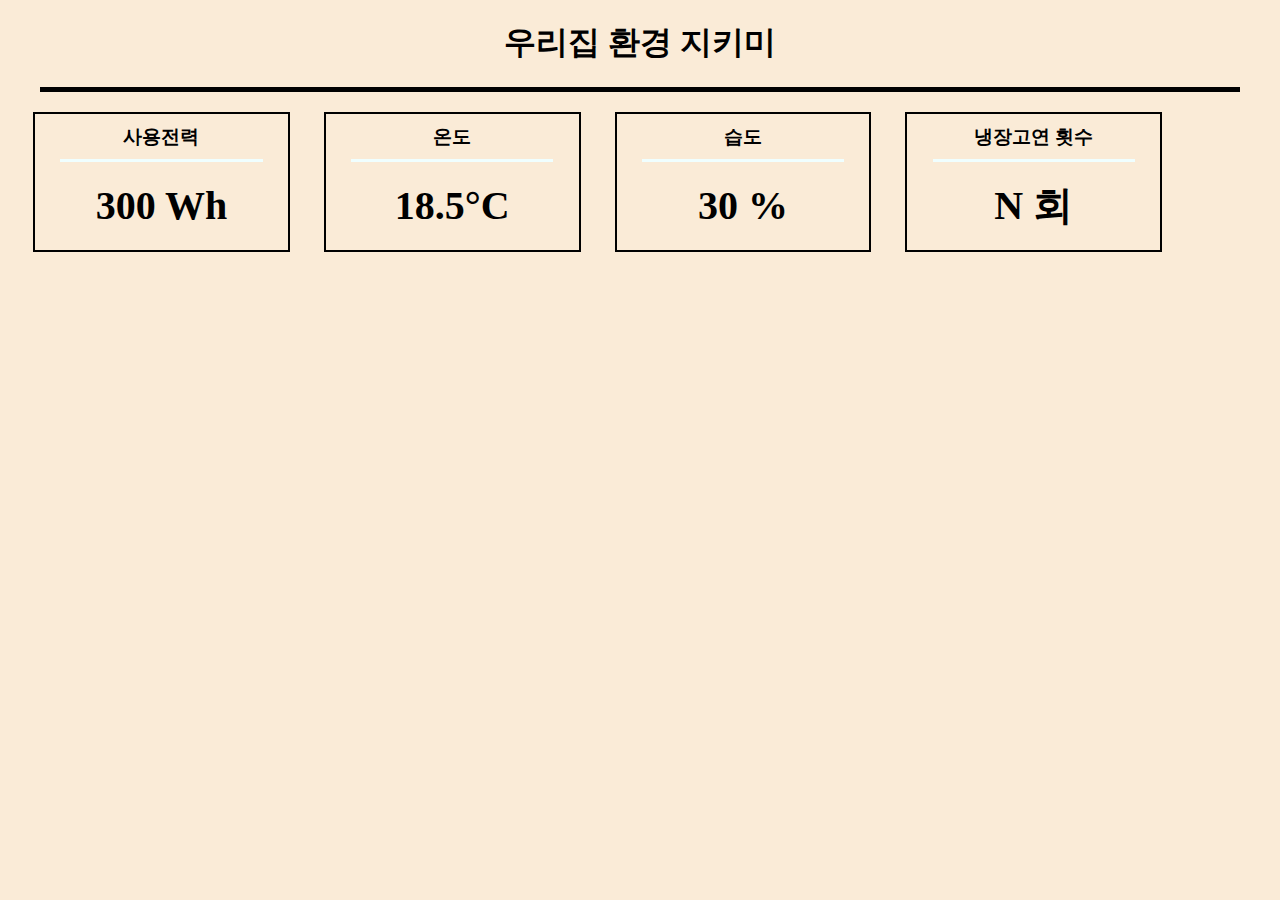
<file: hct/index.html>
<!DOCTYPE html>
<html lang="en">
<head>
    <meta charset="UTF-8">
    <meta http-equiv="X-UA-Compatible" content="IE=edge">
    <meta name="viewport" content="width=device-width, initial-scale=1.0">
    <title>Document</title>
    <link rel="stylesheet" href="style.css">
</head>
<body>
    <!-- 전력측정, 온습도, 조고센서 횟수 -->
    <h1 style="text-align: center;">우리집 환경 지키미</h1>
    <div id="main_line"></div>
    <container>
        <div class="vt">
            <h3>사용전력</h3>
            <div class="line"></div>
            <p>300 Wh</p>
        </div>
        <div class="vt">
            <h3>온도</h3>
            <div class="line"></div>
            <p>18.5°C</p>
        </div>
        <div class="vt">
            <h3>습도</h3>
            <div class="line"></div>
            <p>30 %</p>
        </div>
        <div class="vt">
           <h3>냉장고연 횟수</h3>
            <div class="line"></div>
            <p>N 회</p>

        </div>
    </container>
</body>
</html>
</file>
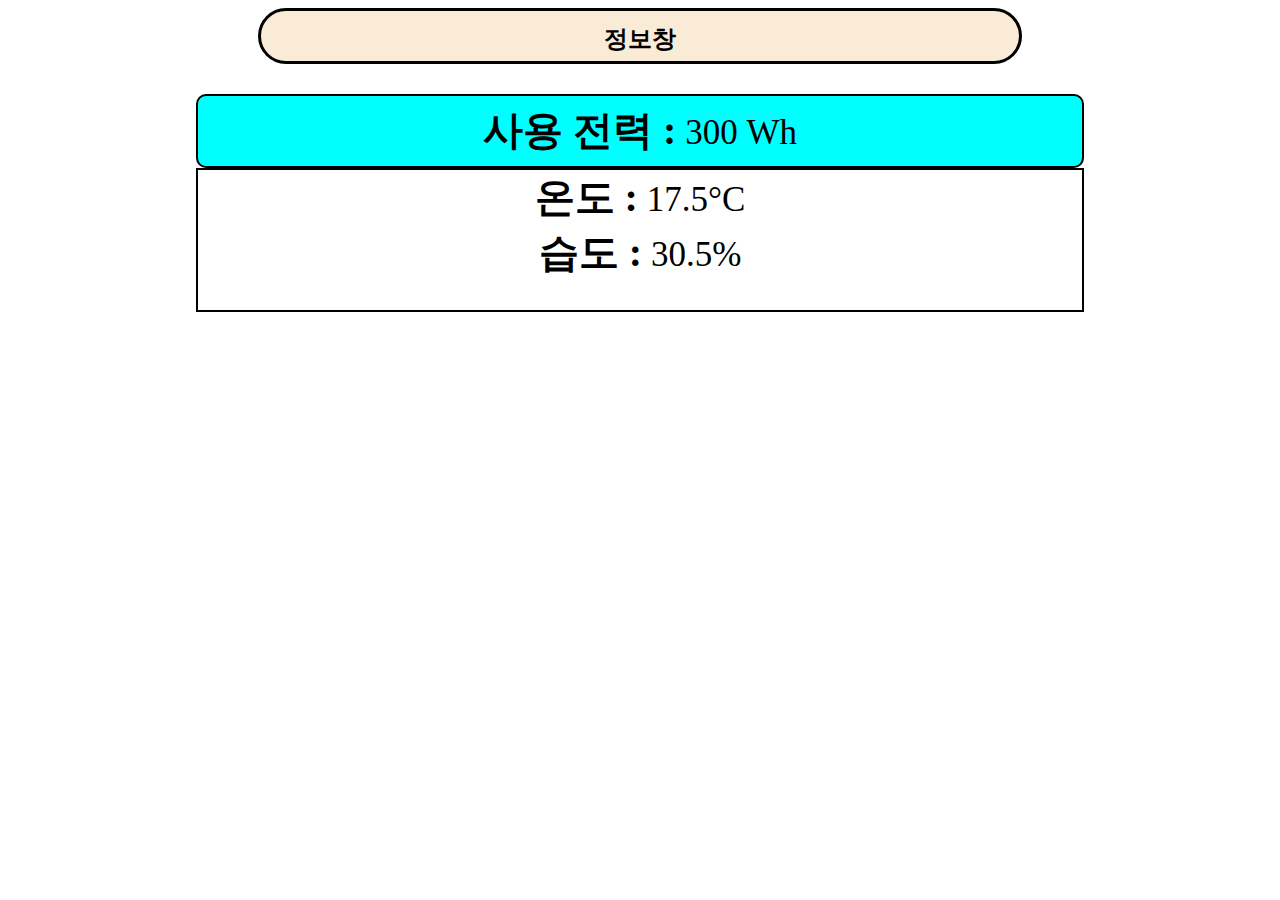
<file: 프로젝트 방과후/index.html>
<!DOCTYPE html>
<html lang="en">
<head>
    <meta charset="UTF-8">
    <meta http-equiv="X-UA-Compatible" content="IE=edge">
    <meta name="viewport" content="width=device-width, initial-scale=1.0">
    <title>Document</title>
    <link rel="stylesheet" href="style.css">
</head>
<body>
    <!-- 전력측정, 온습도, 조고센서 횟수 -->
    <header> <h2> 정보창</h2></header>

    <container>
        <!-- 전력측정 -->
        <div class="ev">
            <h3 style="display : inline; font-size: 40px; margin-right: 5px;"> 사용 전력 :</h3> <p style="display : inline; font-size: 35px;">300 Wh</p>
        </div>
        <div class="tw">
            <div class="tw-0">
                <h3 style="display: inline; font-size: 40px; margin-right: 5px;">온도 :</h3> <p style="display: inline; font-size: 35px;"> 17.5°C</p>
            </div>
            <div class="tw-1">
                <h3 style="display: inline; font-size: 40px; margin-right: 5px;">습도 :</h3> <p style="display: inline; font-size: 35px;"> 30.5%</p>
            </div>
        </div>
    </container>
</body>
</html>
</file>
<file: hct/style.css>
body{
    background-color: antiquewhite;
}
container{
    width: 1000px;
    height: 1000px;
}
.vt{
    border: 2px solid black;
    width: 20%;
    height: 50%;
    text-align: center;
    line-height: 50%;
    display: inline-block;
    margin-right: 5px;
    margin-left: 25px;
}
.line{
    height: 3px;
    background-color: azure;
    width: 80%;
    margin: auto;
}
p{
    font-size: 40px;
    font-weight: 900;
}
#main_line{
    background-color: black;
    height: 5px;
    width: 95%;
    margin: auto;
    margin-bottom: 20px;
}
</file>
<file: 프로젝트 방과후/style.css>
header{
    text-align: center;
    background-color: antiquewhite;
    width: 60%;
    margin: auto;
    height: 50px;
    line-height: 100%;
    border: 3px solid black;
    border-radius: 30px;
}
container > .ev{
    text-align: center;
    margin-top: 30px;
    background-color: aqua;
    width: 70%;
    height: 70px;
    margin-inline:auto;
    border: 2px solid black;
    border-radius: 10px;
    line-height: 70px;
}

container > .tw{
    text-align: center;
    margin-top: 10px;
    width: 70%;
    height: 140px;
    margin-inline: auto;
    border: 2px solid black;
    margin: auto;
}

container > .tw > .tw-1{
    margin: auto;
}
</file>
